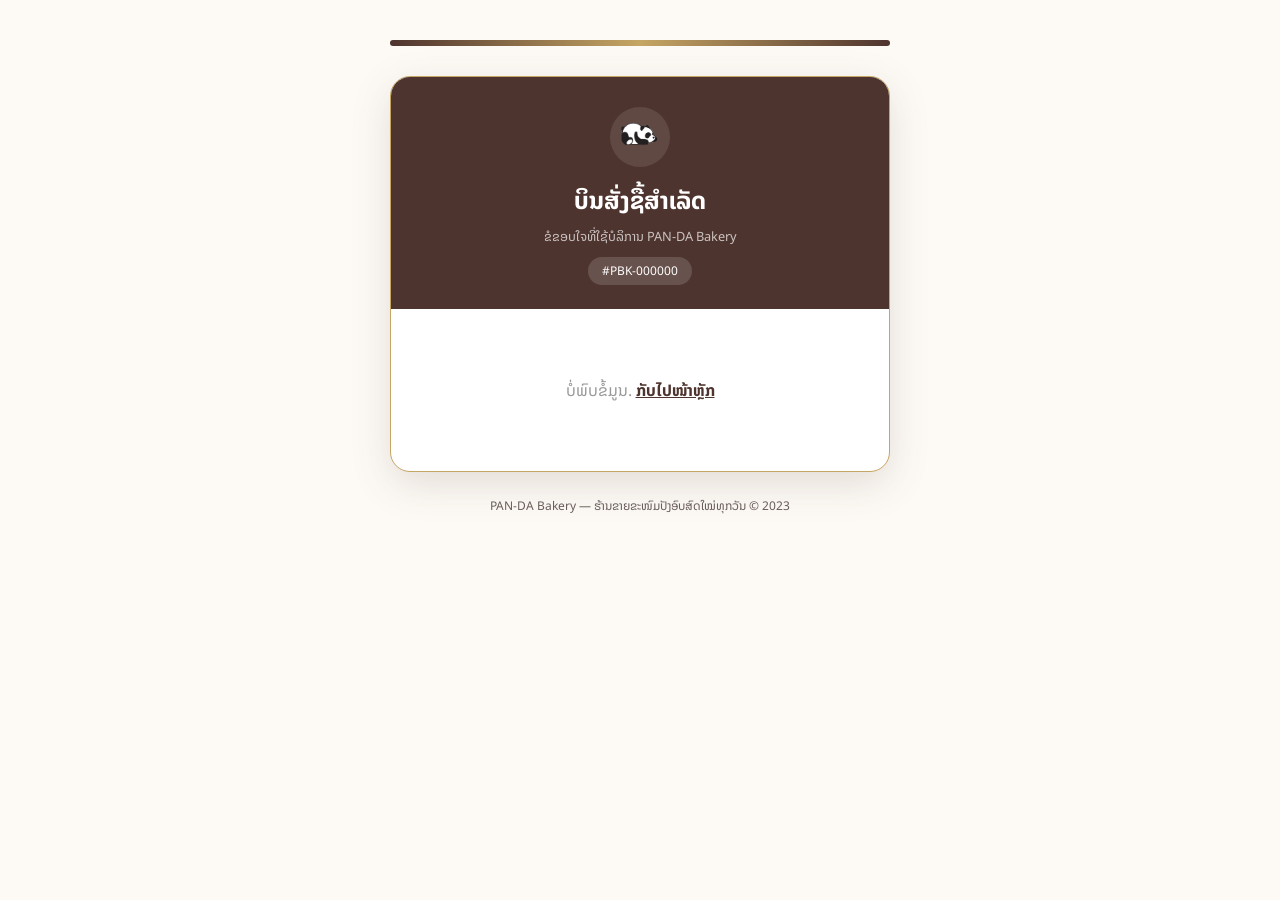
<file: receipt.html>
<!DOCTYPE html>
<html lang="lo">
<head>
    <meta charset="UTF-8">
    <meta name="viewport" content="width=device-width, initial-scale=1.0">
    <title>PAN-DA Bakery - ໃບບິນສັ່ງຊື້</title>
    <link href="https://fonts.googleapis.com/css2?family=Noto+Sans+Lao:wght@300;400;600;700&display=swap" rel="stylesheet">
    <link rel="stylesheet" href="https://cdnjs.cloudflare.com/ajax/libs/font-awesome/6.4.0/css/all.min.css">
    <style>
        :root {
            /* Synchronized to match the exact design tokens of your new style.css */
            --primary: #4e342e;
            --gold: #c6a664;
            --bg: #fdfaf5;
            --text: #2c1d1a;
            --white: #ffffff;
            --card-bg: #ffffff;
        }
        *, *::before, *::after { box-sizing: border-box; margin: 0; padding: 0; font-family: 'Noto Sans Lao', sans-serif; }

        body {
            background: var(--bg);
            min-height: 100vh;
            display: flex; flex-direction: column; align-items: center;
            padding: 40px 20px 60px; color: var(--text);
        }

        .top-bar {
            width: 100%; max-width: 500px; height: 6px;
            background: linear-gradient(90deg, var(--primary), var(--gold), var(--primary));
            border-radius: 3px; margin-bottom: 30px;
        }

        .bill-container {
            background: var(--card-bg); width: 100%; max-width: 500px;
            border-radius: 20px; box-shadow: 0 12px 40px rgba(78, 52, 46, 0.15);
            border: 1px solid var(--gold); overflow: hidden;
            animation: slideUp 0.5s cubic-bezier(0.34,1.56,0.64,1) both;
        }
        
        @keyframes slideUp { from { opacity: 0; transform: translateY(30px); } to { opacity: 1; transform: translateY(0); } }
        
        .bill-header {
            background: var(--primary);
            padding: 30px 30px 24px; text-align: center;
        }

        .bill-icon { 
            width: 60px; height: 60px; background: rgba(255,255,255,0.1); border-radius: 50%; display: flex; align-items: center; justify-content: center; margin: 0 auto 14px; font-size: 1.6rem; color: var(--gold); 
        }

        .bill-header h2 { 
            color: #fff; font-size: 1.5rem; font-weight: 700; margin-bottom: 6px; 
        }

        .bill-header p {
             color: rgba(255,255,255,0.7); font-size: 0.8rem;
        }

        .order-id { 
            display: inline-block; margin-top: 10px; background: rgba(255,255,255,0.15); color: #fff; padding: 4px 14px; border-radius: 50px; font-size: 0.75rem; 
        }

        .bill-body { padding: 28px 30px; }

        .section-label { 
            font-size: 0.75rem; font-weight: 700; color: var(--gold); margin-bottom: 12px; display: flex; align-items: center; gap: 8px; 
        }

        .section-label::after { 
            content: ''; flex: 1; height: 1px; background: var(--gold); 
        }

        .info-grid { 
            display: grid; gap: 10px; margin-bottom: 24px; 
        }

        .info-row { 
            display: flex; align-items: flex-start; gap: 12px; padding: 10px 14px; background: var(--bg); border-radius: 10px; border: 1px solid rgba(198, 166, 100, 0.2);
        }

        .info-row i { 
            color: var(--primary); font-size: 0.85rem; margin-top: 2px; 
        }

        .info-row .label { 
            font-size: 0.7rem; color: var(--text); opacity: 0.7; font-weight: 600; 
        }

        .info-row .value { 
            font-size: 0.85rem; color: var(--text); font-weight: 600; 
        }

        .items-box { 
            background: var(--bg); border-radius: 12px; border: 1px solid var(--gold); overflow: hidden; margin-bottom: 20px; 
        }

        .items-box-header { 
            background: var(--gold); color: var(--primary); padding: 8px 16px; display: grid; grid-template-columns: 1fr auto; font-size: 0.75rem; font-weight: 700; 
        }

        .item-line { 
            display: grid; grid-template-columns: 1fr auto; padding: 10px 16px; border-bottom: 1px dashed var(--gold); align-items: center; 
        }
        
        .item-line:last-child { border-bottom: none; }

        .item-name { 
            font-size: 0.85rem; color: var(--text); 
        }

        .item-price { 
            font-size: 0.85rem; color: var(--primary); font-weight: 700; 
        }

        .total-box { 
            background: var(--primary); border-radius: 14px; padding: 18px 22px; display: flex; justify-content: space-between; align-items: center; margin-bottom: 28px; 
        }

        .total-box .label { 
            color: rgba(255,255,255,0.8); font-size: 0.85rem; 
        }

        .total-box .amount { 
            color: #fff; font-size: 1.3rem; font-weight: 700; 
        }

        .dash-divider { 
            border: none; border-top: 2px dashed var(--gold); margin: 0 0 24px; 
        }

        .btn-print { 
            display: flex; align-items: center; justify-content: center; gap: 9px; width: 100%; background: var(--gold); color: white; border: none; padding: 15px; border-radius: 12px; font-family: inherit; font-weight: 700; font-size: 0.92rem; cursor: pointer; margin-bottom: 10px; transition: 0.3s;
        }

        .btn-print:hover { background: #b39154; transform: scale(1.02); }

        .btn-back { 
            display: flex; 
            align-items: center; 
            justify-content: center; 
            gap: 9px; width: 100%; 
            background: var(--bg); 
            color: var(--text); 
            border: 1px solid var(--gold); 
            padding: 13px; 
            border-radius: 12px; 
            font-family: inherit; 
            font-weight: 700; 
            font-size: 0.9rem; 
            text-decoration: none; 
            text-align: center; 
            transition: 0.3s;
        }

        .btn-back:hover { background: var(--gold); color: white; }

        .bill-footer { text-align: center; margin-top: 24px; font-size: 0.75rem; color: var(--text); opacity: 0.7; }

        @media print {
            body { background: white; padding: 0; }
            .bill-container { box-shadow: none; border: none; }
            .btn-print, .btn-back, .top-bar, .bill-footer { display: none; }
        }
    </style>
</head>
<body>

    <div class="top-bar"></div>

    <div class="bill-container">
        <div class="bill-header">
            <div class="bill-icon" style="display: flex;justify-content: center;align-items: center;">
                <img src="logo.png" alt="Logo" style="height: 120px;width: 120px;object-fit: contain;">
            </div>
            <h2>ບິນສັ່ງຊື້ສຳເລັດ</h2>
            <p>ຂໍຂອບໃຈທີ່ໃຊ້ບໍລິການ PAN-DA Bakery</p>
            <span class="order-id" id="order-id">#PBK-000000</span>
        </div>

        <div class="bill-body" id="order-summary">
            <p style="text-align:center;color:#999;padding:30px 0">ກຳລັງໂຫຼດ...</p>
        </div>
        
    </div>

    <div class="bill-footer">
        PAN-DA Bakery — ຮ້ານຂາຍຂະໜົມປັງອົບສົດໃໝ່ທຸກວັນ © 2023
    </div>

    <script>
    const summary = document.getElementById('order-summary');
    const raw = localStorage.getItem('myOrder');

    if (!raw) {
        summary.innerHTML = '<p style="text-align:center;padding:40px 0;color:#999">ບໍ່ພົບຂໍ້ມູນ. <a href="index.html" style="color:#4e342e;font-weight:700">ກັບໄປໜ້າຫຼັກ</a></p>';
    } else {
        const order = JSON.parse(raw);
        document.getElementById('order-id').innerText = '#PBK-' + Date.now().toString().slice(-6);

        // 1. ຄຳນວນຈັດກຸ່ມສິນຄ້າທີ່ຊໍ້າກັນ ແລະ ນັບຈຳນວນ (Quantity)
        const groupedItems = {};
        order.items.forEach(item => {
            if (groupedItems[item.id]) {
                groupedItems[item.id].qty += 1;
            } else {
                groupedItems[item.id] = { ...item, qty: 1 };
            }
        });

        // Convert ໃຫ້ກາຍເປັນ Array ຄືເກົ່າເພື່ອເອົາໄປລູບສະແດງຜົນ
        const finalItems = Object.values(groupedItems);

        // 2. ສະແດງຜົນຂໍ້ມູນລົງໃນ HTML
        summary.innerHTML = `
            <p class="section-label">ຂໍ້ມູນລູກຄ້າ</p>
            <div class="info-grid">
                <div class="info-row">
                    <div><div class="label">ຊື່-ນາມສະກຸນ</div><div class="value">${order.name}</div></div>
                </div>

                <div class="info-row">
                    <div><div class="label">ເບີໂທລະສັບ</div><div class="value">${order.tel}</div></div>
                </div>

                ${order.loc ? `
                <div class="info-row">
                    <div><div class="label">ທີ່ຢູ່ຈັດສົ່ງ</div><div class="value">${order.loc}</div></div>
                </div>` : ''}

                <div class="info-row">
                    <div><div class="label">ວັນທີ-ເວລາ</div><div class="value">${order.date}</div></div>
                </div>

            </div>
            
            <p class="section-label">ລາຍການສິນຄ້າ</p>

            <div class="items-box">

                <div class="items-box-header"><span>ລາຍການ</span><span style="text-align: right;">ລາຄາ</span></div>

                ${finalItems.map(item => `

                    <div class="item-line">
                        <span class="item-name">${item.name} <b style="color: var(--gold)">x${item.qty}</b></span>
                        <span class="item-price">${(item.price * item.qty).toLocaleString()} ກີບ</span>
                    </div>
                `).join('')}
            </div>

            <div class="coupon-section" style="margin: 20px 0; padding: 15px; background: #fff; border-radius: 8px; box-shadow: 0 2px 8px rgba(0,0,0,0.05);">
                <label style="display: block; margin-bottom: 8px; font-weight: bold; color: #4e342e;">ໂປຣໂມຊັ່ນສ່ວນຫຼຸດ</label>
                <div style="display: flex; gap: 10px;">
                    <input type="text" id="couponInput" placeholder="ໃສ່ລະຫັດສ່ວນຫຼຸດ (ເຊັ່ນ: LAO2024)" style="flex: 1; padding: 10px; border: 1px solid #ddd; border-radius: 5px; font-size: 0.9rem;">
                    <button onclick="applyCoupon()" style="background: #4e342e; color: white; border: none; padding: 10px 15px; border-radius: 5px; cursor: pointer; font-weight: bold;">ໃຊ້ງານ</button>
                </div>
                <p id="couponMessage" style="margin-top: 8px; font-size: 0.85rem; display: none;"></p>
            </div>

            <div class="total-section">
                <p>ສ່ວນຫຼຸດ: <span id="discount-amount">0</span> ກີບ</p> <h3>ລວມທັງໝົດ: <span id="total-amount">0</span> ກີບ</h3>
            </div>

            <div class="total-box">
                <span class="label"> ລວມທັງໝົດ</span>
                <span class="amount">
                    <span id="grand-total" ${order.total}</span>
                </span>        
            </div>

            <hr class="dash-divider">

            <button class="btn-print" onclick="window.print()">
                ພິມໃບບິນ
            </button>

            <a class="btn-back" href="index.html">
                ກັບໄປໜ້າຫຼັກ
            </a>
        `;
        
    }
    // ສ້າງຕົວແປໄວ້ເກັບຍອດລວມທັງໝົດຕອນທຳອິດ (ທີ່ດຶງມາຈາກ localStorage)
let originalTotal = 0; 

// ຟັງຊັນໂຫຼດຂໍ້ມູນຕອນເປີດໜ້າບິນ (ໃຫ້ເອົາໄປປັບໃສ່ກັບ Code ໂຫຼດບິນເດີມຂອງທ່ານ)
window.onload = function() {
    const orderData = JSON.parse(localStorage.getItem('myOrder'));
    if(orderData) {
        // ແປງຂໍ້ຄວາມລາຄາ (ເຊັ່ນ "210,000 ກີບ") ໃຫ້ກາຍເປັນຕົວເລກ 210000 ເພື່ອເອົາມາຄິດໄລ່
        originalTotal = parseFloat(orderData.total.replace(/[^0-9]/g, '')); 
        
        // ສະແດງຜົນລາຄາເລີ່ມຕົ້ນໃນจุดต่างๆ
        document.getElementById('total-amount').innerText = originalTotal.toLocaleString();
        
        // 📍 เพิ่มบรรทัดนี้: เพื่อบังคับให้แถบสีน้ำตาลแสดงยอดรวมตั้งต้นทันทีที่เปิดหน้าเว็บ
        const grandTotalDisplay = document.getElementById('grand-total');
        if(grandTotalDisplay) {
            grandTotalDisplay.innerText = orderData.total; 
        }
    }
}

// 📍 ຟັງຊັນຫຼັກໃນການກວດສອບລະຫັດຄູປອງ
function applyCoupon() {
    const code = document.getElementById('couponInput').value.trim();
    const message = document.getElementById('couponMessage');
    const discountDisplay = document.getElementById('discount-amount');
    const totalDisplay = document.getElementById('total-amount');
    const grandTotalDisplay = document.getElementById('grand-total'); // 📍 เพิ่มบรรทัดนี้

    // ກວດຊື່ລະຫັດ (ຮອງຮັບ LAO2024 ທັງໂຕພິມໃຫຍ່ ແລະ ພິມນ້ອຍ)
    if (code.toUpperCase() === 'LAO2024') { 
        let discount = originalTotal * 0.05; // ຄິດໄລ່ 5%
        let finalTotal = originalTotal - discount;

        // ສະແດງຍອດທີ່ຫຼຸດແລ້ວລົງໜ້າເວັບ
        discountDisplay.innerText = discount.toLocaleString();
        totalDisplay.innerText = finalTotal.toLocaleString();
        if(grandTotalDisplay) grandTotalDisplay.innerText = finalTotal.toLocaleString() + " ກີບ"; // 📍 เพิ่มบรรทัดนี้

        // ແຈ້ງເຕືອນສີຂຽວວ່າສຳເລັດ
        message.style.color = "green";
        message.innerText = "🎉 ນຳໃຊ້ລະຫັດ 'LAO2024' ສຳເລັດ! ຫຼຸດທັນທີ 5%";
        message.style.display = "block";
    } else {
        // ແຈ້ງເຕືອນສີແດງຖ້າລະຫັດຜິດ
        message.style.color = "red";
        message.innerText = "❌ ລະຫັດສ່ວນຫຼຸດບໍ່ຖືກຕ້ອງ ຫຼື ໝົດອາຍຸ!";
        message.style.display = "block";
        
        // ຣີເຊັດຄ່າກັບໄປเป็นລາຄາເດີມ
        discountDisplay.innerText = "0";
        totalDisplay.innerText = originalTotal.toLocaleString();
        if(grandTotalDisplay) grandTotalDisplay.innerText = originalTotal.toLocaleString() + " ກີບ"; // 📍 เพิ่มบรรทัดนี้
    }
}
</script>
</body>
</html>
</file>
